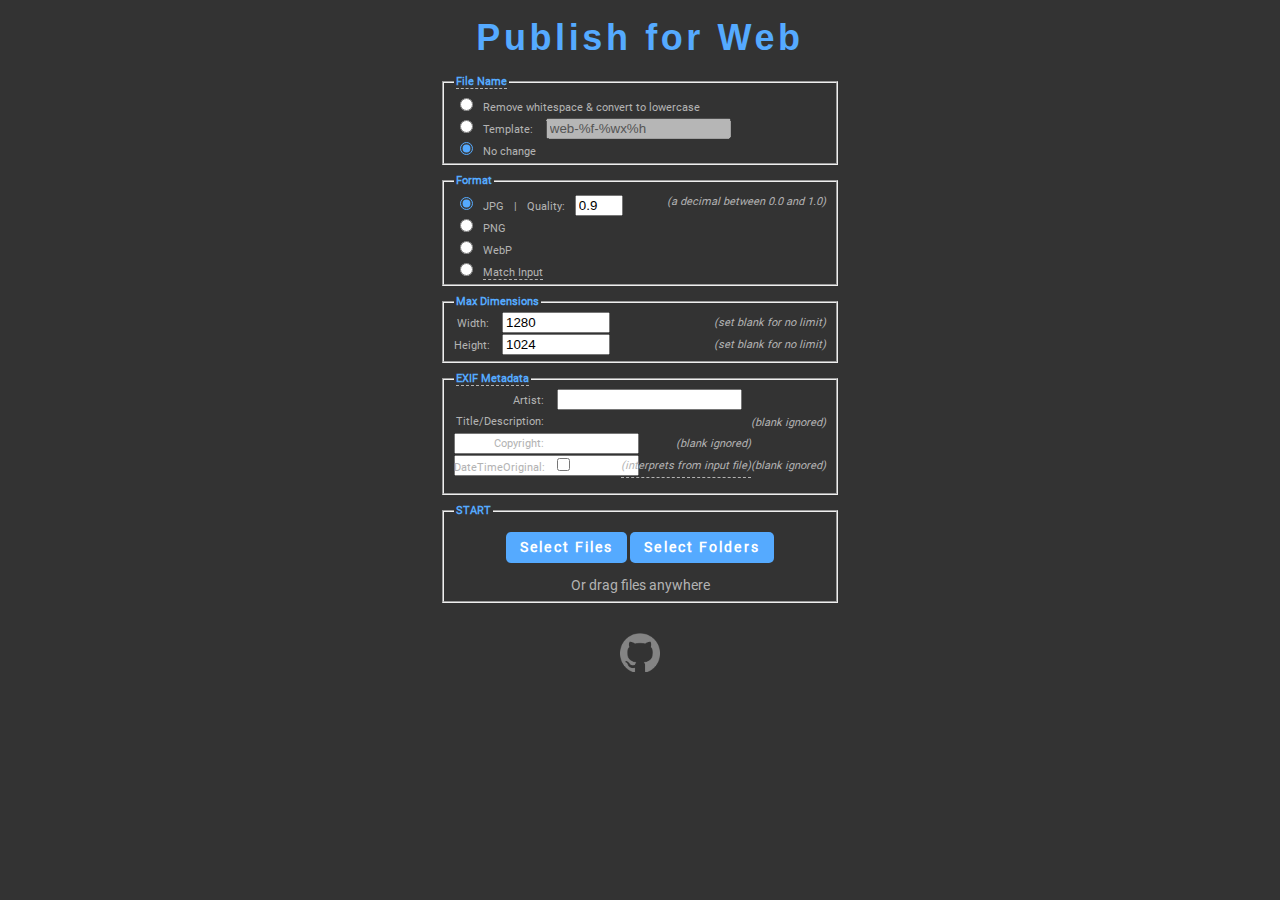
<file: index.html>
<!doctype html>
<html lang="en">
<head>
<title>Publish for Web</title>
<meta charset="utf-8">
<meta name="viewport" content="width=device-width, initial-scale=1">
<link rel="icon" type="image/png" href="images/favicon.png">
<link rel="stylesheet" type="text/css" href="./css/fonts.css">
<link rel="stylesheet" type="text/css" href="./css/style.css">
<script src="./scripts/luxon.min.js"></script>
<script src="./scripts/fabric.min.js"></script>
<script src="./scripts/jszip.min.js"></script>
<script src="./scripts/app.metadata.js"></script>
</head>

<body>
<h1>Publish for Web</h1>

<div class="all-options">

<div class="option-col"></div>

<div class="option-col">
<fieldset>
<legend><span class="tooltip" data-tip="In the event of name conflicts, file indices will be appended like so: file.jpg, file-1.jpg, file-2.jpg, etc.">File Name</span></legend>
<div class="selection">
<input type="radio" id="filename-whitespace" name="option-filename" value="filename-whitespace" />
<label for="filename-whitespace">Remove whitespace & convert to lowercase</label>
</div>
<div class="selection">
<input type="radio" id="filename-template" name="option-filename" value="filename-template" />
<label for="filename-template">Template:</label>
<input id="filename-template-text" type="text" value="web-%f-%wx%h" default="web-%f-%wx%h" fill-blank />
</div>
<div class="selection">
<input type="radio" id="filename-carry" name="option-filename" value="filename-carry" default checked />
<label for="filename-carry">No change</label>
</div>
</fieldset>

<fieldset>
<legend>Format</legend>
<div class="selection">
<input type="radio" id="filetype-jpg" name="option-filetype" value="filetype-jpg" default checked />
<label for="filetype-jpg">JPG</label><span style="margin-right: 10px">|</span><span style="margin-right: 10px">Quality:</span><input id="jpg-quality-text" type="text" maxlength="4" value="0.9" fill-blank default="0.9" style="width:40px" />
<span class="note">(a decimal between 0.0 and 1.0)</span>
</div>
<div class="selection">
<input type="radio" id="filetype-png" name="option-filetype" value="filetype-png" />
<label for="filetype-png">PNG</label>
</div>
<div class="selection">
<input type="radio" id="filetype-webp" name="option-filetype" value="filetype-webp" />
<label for="filetype-webp">WebP</label>
</div>
<div class="selection">
<input type="radio" id="filetype-match" name="option-filetype" value="filetype-match" />
<label for="filetype-match"><span class="tooltip" data-tip="Will attempt to maintain JPG, PNG, and WebP file formats in output. All others will be saved as JPGs at the above quality.">Match Input</span></label>
</div>
</fieldset>

<fieldset>
<legend>Max Dimensions</legend>
<div class="selection">
<label for="option-dimension-width" style="display: inline-block; width: 35px;">Width:</label>
<input type="text" id="image-maxwidth" name="option-dimension-width" maxlength="5" value="1280" default="1280" style="width:100px" />
<span class="note">(set blank for no limit)</span>
</div>
<div class="selection">
<label for="option-dimension-height" style="display: inline-block; width: 35px;">Height:</label>
<input type="text" id="image-maxheight" name="option-dimension-height" maxlength="5" value="1024" default="1024" style="width:100px" />
<span class="note">(set blank for no limit)</span>
</div>
</fieldset>

<fieldset>
<legend><span class="tooltip" data-tip="All metadata will be removed except that which is specified below. New metadata will be saved for JPGs only.">EXIF Metadata</span></legend>
<div class="selection">
<label for="option-meta-artist" style="display: inline-block; width: 90px;">Artist:</label>
<input type="text" id="meta-artist" name="option-meta-artist" maxlength="280" default="" />
<span class="note">(blank ignored)</span>
</div>
<div class="selection">
<label for="option-meta-title" style="display: inline-block; width: 90px;">Title/Description:</label>
<input type="text" id="meta-title" name="option-meta-title" maxlength="280" default="" />
<span class="note">(blank ignored)</span>
</div>
<div class="selection">
<label for="option-meta-copyright" style="display: inline-block; width: 90px;">Copyright:</label>
<input type="text" id="meta-copyright" name="option-meta-copyright" maxlength="280" default="" />
<span class="note">(blank ignored)</span>
</div>
<div class="selection">
<label for="option-meta-date" style="display: inline-block; width: 90px;">DateTimeOriginal:</label>
<input type="checkbox" name="option-meta-date" id="meta-date">
<span class="note tooltip" data-tip="Will attempt in order: read input file EXIF, parse input file name, use file last modified time.">(interprets from input file)</span>
</div>
<br>
</fieldset>

<fieldset>
<legend>START</legend>
<br>
<div id="js-off" class="center">
<p style="color: red; font-weight: bold;">Enable Javascript to start.</p>
</div>
<div id="js-on" class="center hidden">
<div>
<input type="file" id="input-files" multiple accept="image/*">
<div class="button" onclick="filePicker(false)">Select Files</div>
<input type="file" id="input-dirs" webkitdirectory multiple accept="image/*">
<div class="button" onclick="filePicker(true)">Select Folders</div>
</div>
<p style="font-size: 14px">Or drag files anywhere</p>
</div>
</fieldset>

<div class="center social-links"><div class="img-rescale"><a href="https://github.com/joetache4/Publish-For-Web"><img src="images/github-mark-white.png" /></a></div></div>
</div>

<div class="option-col">
<div id="info-panel" class="hidden">
<fieldset>
<legend>Template String Format</legend>
<table>
<tr><td>%f</td><td>old file name, no whitespace, lowercase</td></tr>
<tr><td>%F</td><td>old file name, no whitespace, original case</td></tr>
<tr><td>%G</td><td>old file name, original case</td></tr>
<tr><td>%x</td><td>old file extension</td></tr>
<tr><td>%w</td><td>width</td></tr>
<tr><td>%h</td><td>height</td></tr>
<tr><td>%d{FORMAT}</td><td>image capture date in the given format <span class="note">(see below)</span></td></tr>
<tr><td>%D{FORMAT}</td><td>today in the given format <span class="note">(see below)</span></td></tr>
<tr><td>%r{N}</td><td>N random digits</td></tr>
<tr><td>%R{N}</td><td>N random alphanumeric chars</td></tr>
<tr><td>%%</td><td>percent sign</td></tr>
</table>
</fieldset>

<fieldset>
<legend>Date Format Tokens</legend>
<table>
<tr><td>ss</td><td>second, padded to 2</td></tr>
<tr><td>mm</td><td>minute, padded to 2</td></tr>
<tr><td>hh</td><td>hour in 12-hour time, padded to 2</td></tr>
<tr><td>HH</td><td>hour in 24-hour time, padded to 2</td></tr>
<tr><td>a</td><td>meridiem <span class="note">(i.e., AM, PM)</span></td></tr>
<tr><td>ZZZZ</td><td>abbreviated named offset <span class="note">(e.g., EST)</span></td></tr>
<tr class="hide-windows"><td>t</td><td>localized time <span class="note">(e.g., 9:07 AM)</span></td></tr>
<tr class="hide-linux"><td>z</td><td>IANA zone <span class="note">(e.g., America/New_York)</span></td></tr>
<tr><td>dd</td><td>day of the month, padded to 2</td></tr>
<tr><td>EEE</td><td>day of the week, as an abbreviate localized string <span class="note">(e.g., Wed)</span></td></tr>
<tr><td>LL</td><td>month as a padded number</td></tr>
<tr><td>y</td><td>year, unpadded</td></tr>
<tr><td>yy</td><td>two-digit year</td></tr>
<tr><td>DD</td><td>localized date with abbreviated month <span class="note">(e.g., Aug 6, 2014)</span></td></tr>
<tr><td>DDD</td><td>localized date with full month <span class="note">(e.g., August 6, 2014)</span></td></tr>
<tr class="hide-windows"><td>ff</td><td>localized date and time <span class="note">(e.g., Aug 6, 2014, 1:07 PM)</span></td></tr>
<tr><td>X</td><td>unix timestamp in seconds <span class="note">(e.g., 1407287224)</span></td></tr>
<tr><td>x</td><td>unix timestamp in milliseconds</td></tr>
</table>
<p>More options available <a href="https://github.com/moment/luxon/blob/master/docs/formatting.md#table-of-tokens">here</a>. Note that some characters cannot be used for file names depending on your OS.</p>
</fieldset>
</div>
</div>

</div>

<div id="message" class="hidden">
<div class="message-box">
<div style="display:flex; flex-direction:row; justify-content:center; align-items:center; margin-bottom:20px;"><span id="message-text">tmp</span><span id="spinner" class="hidden"><div class="lds-dual-ring"></div></span></div>
<div id="message-button" class="button hollow" onclick="location.reload()">Cancel</div>
</div>
</div>

<script src="./scripts/app.main.js"></script>

</body>
</html>
</file>
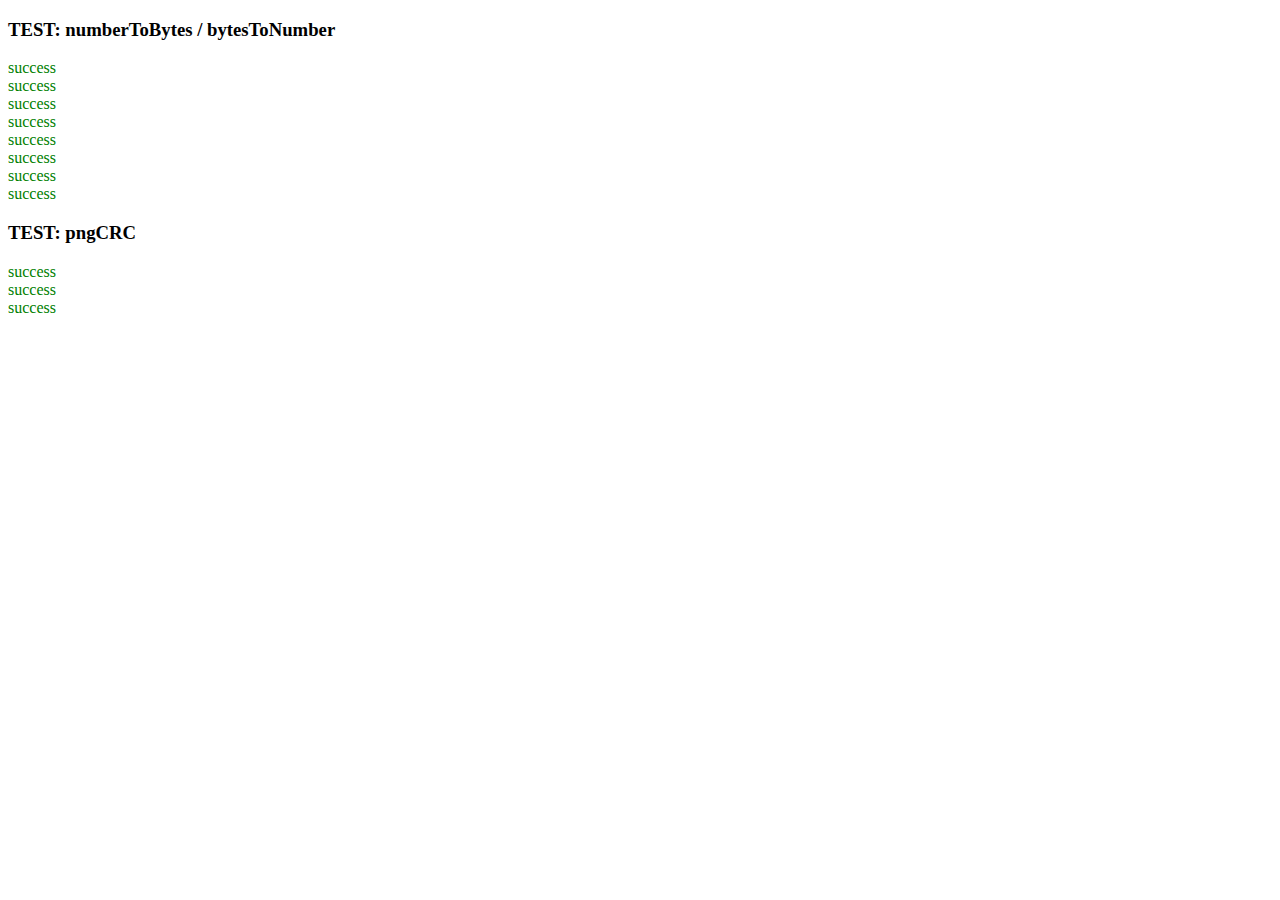
<file: test.html>
<!doctype html>
<html lang="en">
<head>
<meta charset="utf-8">
<script src="./scripts/app.metadata.js"></script>
</head>

<body>

<div id="text"></div>

<script>

let text = document.getElementById("text");

function header(str) {
	const h = document.createElement("h3");
	h.textContent = str;
	text.appendChild(h);
}

function equalArray(a, b) {
	let val = a.length == b.length;
	if (!val)
		return false;
	for (let i  = 0; i < a.length; i++)
		if (a[i] != b[i])
			return false;
	return true;
}

function assert(bool) {
	if (bool) {
		const success = document.createElement("div");
		success.style = "color: green";
		success.textContent += "success";
		text.appendChild(success);
	} else {
		const fail = document.createElement("div");
		fail.style = "color: red";
		fail.textContent += "failure";
		text.appendChild(fail);
	}
}

function assertErr(func) {
	try {
		func();
		assert(false);
	} catch {
		assert(true);
	}
}



////////////////////////////////////////////////////////////////////////////////////////////////////////////////



header("TEST: numberToBytes / bytesToNumber");

let num, length, nigEndian, signed;

num = 1, length = 1, bigEndian = true, signed = true;
assert(num == bytesToNumber(numberToBytes(num, length, signed, bigEndian), 0, length, bigEndian, signed));

num = -1, length = 1, bigEndian = true, signed = true;
assert(num == bytesToNumber(numberToBytes(num, length, signed, bigEndian), 0, length, bigEndian, signed));

num = -1, length = 2, bigEndian = true, signed = true;
assert(num == bytesToNumber(numberToBytes(num, length, signed, bigEndian), 0, length, bigEndian, signed));

num = -1, length = 4, bigEndian = true, signed = true;
assert(num == bytesToNumber(numberToBytes(num, length, signed, bigEndian), 0, length, bigEndian, signed));

num = 2**31+1, length = 4, bigEndian = true, signed = false;
assert(num == bytesToNumber(numberToBytes(num, length, signed, bigEndian), 0, length, bigEndian, signed));

num = 2**31+1, length = 4, bigEndian = false, signed = false;
assert(num == bytesToNumber(numberToBytes(num, length, signed, bigEndian), 0, length, bigEndian, signed));

num = -1, length = 4, bigEndian = false, signed = false;
assertErr(() => {numberToBytes(num, length, signed, bigEndian), 0, length, bigEndian, signed});

num = 1000, length = 1, bigEndian = true, signed = false;
assertErr(() => {numberToBytes(num, length, signed, bigEndian), 0, length, bigEndian, signed});

header("TEST: pngCRC")

assert(equalArray(
	[0xd2, 0xfa, 0x10, 0x9c],
	numberToBytes(pngCRC([0x49, 0x48, 0x44, 0x52, 0x00, 0x00, 0x13, 0x88, 0x00, 0x00, 0x13, 0x88, 0x08, 0x02, 0x00, 0x00, 0x00]), 4, true) // IHDR CRC
));

let crc = pngCRC([0x49, 0x48, 0x44, 0x52, 0x00, 0x00, 0x13, 0x88, 0x00, 0x00]);
crc     = pngCRC([0x13, 0x88, 0x08, 0x02, 0x00, 0x00, 0x00], crc ^ 0xffffffff);
assert(equalArray(
	numberToBytes(pngCRC([0x49, 0x48, 0x44, 0x52, 0x00, 0x00, 0x13, 0x88, 0x00, 0x00, 0x13, 0x88, 0x08, 0x02, 0x00, 0x00, 0x00]), 4, true),
	numberToBytes(crc, 4, true)
));

assert(equalArray(
	[0xae, 0x42, 0x60, 0x82],
	numberToBytes(pngCRC([0x49, 0x45, 0x4e, 0x44]), 4, true) // IEND CRC
));

</script>
</body></html>
</file>
<file: css/fonts.css>
@font-face {
  font-display: swap; 
  font-family: 'Roboto';
  font-style: normal;
  font-weight: 400;
  src: url('../fonts/roboto-v30-latin-regular.woff2') format('woff2'); 
}
</file>
<file: css/style.css>
html, body {
	height: 100%;
	margin: 0px;
}

body {
	font-family: 'Roboto', serif;
	font-size: 11px;
	color: #B3B3B3;
	background-color: #333;
	line-height: 1.0;
}

h1 {
	font-family: "Helvetica Neue",Helvetica,Arial,sans-serif;
	color: #5AF;
	font-weight: bold;
	letter-spacing: 0.1em;
	font-size: 36px;
	margin: 20px 0;
}

body {
	display: flex; /* TODO content is being clipped on smaller screens*/
	flex-direction: column;
	align-items: center;
}

.all-options {
	display: flex;
	flex-direction: row;
	align-items: center;
}

.option-col {
	display: flex;
	flex-direction: column;
	margin: 0 10px 0;
	height: 100%;
	width: 400px;
}

fieldset {
	margin-bottom: 10px;
	padding: 5px 10px 5px;
}

legend {
	color: #5AF;
	font-weight: bold;
}

td {
	padding-left: 8px;
}

p {
	margin-bottom: 2px;
	line-height: 1.2;
}

a {
	color: #5AF;
}

.selection {
    height: 22px;
    line-height: 22px;
}

.note {
	font-style: italic;
}

.selection .note {
	float: right;
}

input[type="file"] {
	display: none;
}

input[type="radio"] {
	margin: 0.4rem;
	accent-color: #5AF;
}

input[type="checkbox"] {
	cursor: pointer;
	accent-color: #5AF;
	margin-left: 0;
}

input {
	margin-right: 10px;
}

label {
	margin-right: 10px;
	text-align: right;
}

/* Tooltip */

.underlined, .tooltip {
	border-bottom: 1px dashed #B3B3B3;
}

.tooltip {
	position: relative;
}

.tooltip:before {
	content: attr(data-tip);
	position: absolute;

	/* vertically center */
	top: 50%;
	transform: translateY(-50%);

	/* move to right */
	left: 100%;
	margin-left: 18px;

	/* basic styles */
	width: 300px;
	padding: 10px;
	border-radius: 10px;
	background: #5AF;
	color: white;
	text-align: center;
	font-weight: normal;
	font-style: normal;
	line-height: 1.2;

	/* fix for one-line tips */
	min-height: 18px;
	display: flex;
	align-items: center;
	justify-content: center;

	visibility: hidden;
	opacity: 0;
	transition: 0.3s ease-in-out;
}

.tooltip:hover:before {
	visibility: visible;
	opacity: 1;
	transition: opacity 0.3s ease-in-out;
}

.tooltip:after {
	content: "";
	position: absolute;

	/* position tooltip correctly */
	left: 100%;
	margin-left: -2px;

	/* vertically center */
	top: 50%;
	transform: translateY(-50%);

	/* the arrow */
	border: 10px solid #5AF;
	border-color: transparent #5AF transparent transparent;

	visibility: hidden;
	opacity: 0;
	transition: 0.3s ease-in-out;
}

.tooltip:hover:before, .tooltip:hover:after {
	visibility: visible;
	opacity: 1;
	transition: opacity 0.3s ease-in-out;
}

.button {
	font-family: 'Roboto', serif;
	font-size: 14px;
	letter-spacing: 0.15em;
	padding: 5px 14px 5px 14px;
	border-radius: 5px;
	cursor: pointer;
	color: white;
	display: inline-block;
	background-color: #5AF;
	font-weight: bold;
	text-decoration: none;
	line-height: 1.5;
}

.button:hover {
	background-color: #6BF;
}

.hollow.button {
	background-color: transparent;
	color: white;
	border: 2px solid #333;
	padding: 3px 12px 3px 12px;
}

.hollow.button:hover {
	color: white;
	background-color: #333;
}

.narrow.button {
	padding: 8px 12px;
	font-size: 12px;
	letter-spacing: 0.1em;
}

/* Spinner */

.lds-dual-ring {
  color: #333;
}

.lds-dual-ring, .lds-dual-ring:after {
  box-sizing: border-box;
}

.lds-dual-ring {
  display: inline-block;
  width: 16px;
  height: 16px;
}

.lds-dual-ring:after {
  content: " ";
  display: block;
  width: 16px;
  height: 16px;
  margin: 2px;
  border-radius: 50%;
  border: 3px solid currentColor;
  border-color: currentColor transparent currentColor transparent;
  animation: lds-dual-ring 1.2s linear infinite;
}

@keyframes lds-dual-ring {
  0% {
    transform: rotate(0deg);
  }
  100% {
    transform: rotate(360deg);
  }
}

.social-links {
	display: flex;
	justify-content: center;
	align-items: center;
	margin-top: 20px;
}

.img-rescale {
	width: 40px;
	height: 40px;
	opacity: 0.4;
}

.img-rescale img {
	width: 100%;
	height: auto;
}

#message {
	position: fixed;
	top: 0;
	left: 0;
	width: 100%;
	height: 100%;
	background-color: rgba(100, 100, 100, 0.5);
	z-index: 9999;

	display: flex;
	justify-content: center;
	align-items: center;
}

#message-text {
	font-size: 14px;
	color: white;
}

.message-box {
	width: fit-content;
	max-width: 500px;
	margin: 0 auto;
	padding: 20px;
	text-align: center;
	background-color: #5AF;
	border-left: 40px solid white;
	border-right: 40px solid transparent;
	box-shadow: 0px 2px 5px rgba(0, 0, 0, 0.6);
}

.noselect {
  -webkit-touch-callout: none; /* iOS Safari */
	-webkit-user-select: none; /* Safari */
	 -khtml-user-select: none; /* Konqueror HTML */
	   -moz-user-select: none; /* Old versions of Firefox */
	    -ms-user-select: none; /* Internet Explorer/Edge */
	        user-select: none; /* Non-prefixed version, currently
	                              supported by Chrome, Edge, Opera and Firefox */
}

.center {
	display: flex;
	flex-direction: column;
	align-items: center;
}

.hidden {
	display: none !important;
}
</file>
